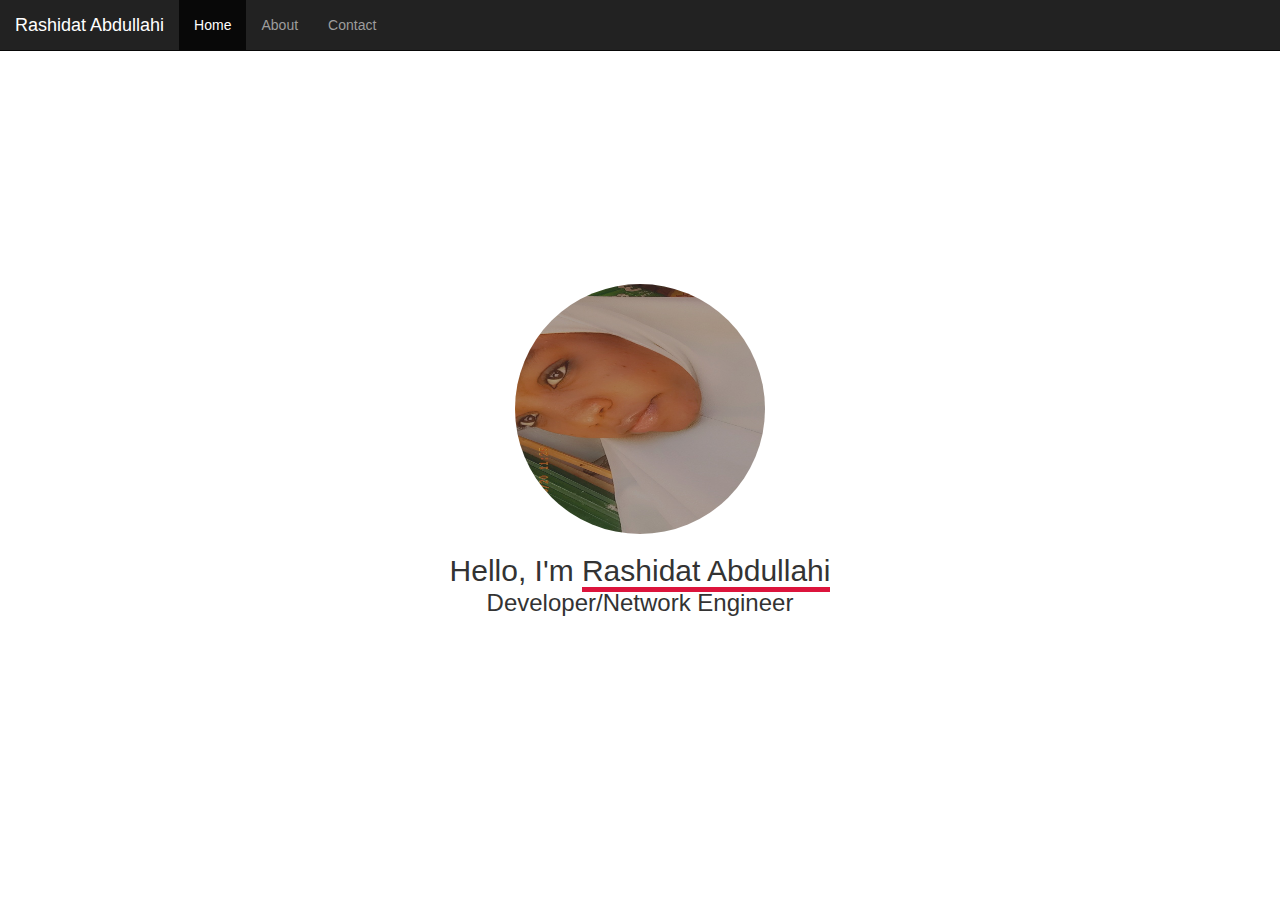
<file: portfolio-bootstrap/index.html>
<!DOCTYPE html>
<html lang="en">
<head>
    <meta charset="UTF-8">
    <meta name="viewport" content="width=device-width, initial-scale=1.0">
    <title>portfolio - With Bootstrap</title>
    <link rel="stylesheet" type="text/css" href="css/bootstrap.css">
    <link rel="stylesheet" type="text/css" href="css/style.css">
    <script type="text/javascript" src="js/bootstrap.js"></script>

</head>
<body>
    <nav class="navbar navbar-inverse navbar-fixed-top">
        <div class="container-fluid">
          <div class="navbar-header">
            <a class="navbar-brand" href="index.html">Rashidat Abdullahi</a>
          </div>
          <ul class="nav navbar-nav">
            <li class="active"><a href="index.html">Home</a></li>
            <li><a href="about.html">About</a></li>
            <li><a href="contact.html">Contact</a></li>
          </ul>
        </div>
      </nav>

      <main class="container">
          <section>
              <img src="mypcx.jpg" class="avarta">
              <h2>Hello, I'm <span class= "myname">Rashidat Abdullahi</span></h2>
              <h3>Developer/Network Engineer</h3>
          </section>
      </main>
     

</body>
</html>
</file>
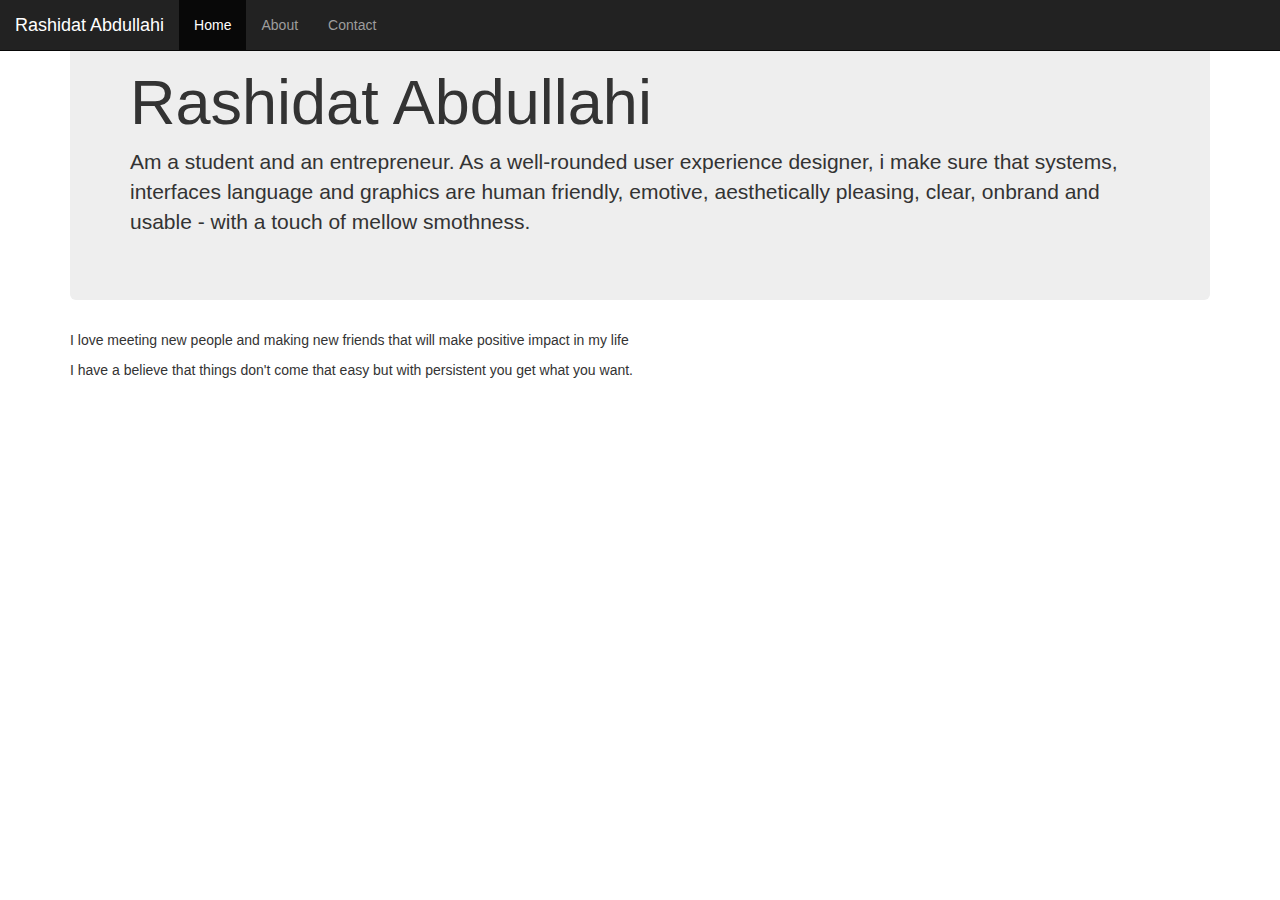
<file: portfolio-bootstrap/about.html>
<!DOCTYPE html>
<html lang="en">
<head>
    <meta charset="UTF-8">
    <meta name="viewport" content="width=device-width, initial-scale=1.0">
    <title>portfolio - With Bootstrap</title>
    <link rel="stylesheet" type="text/css" href="css/bootstrap.css">
    <link rel="stylesheet" type="text/css" href="css/style.css">
    <script type="text/javascript" src="js/bootstrap.js"></script>

</head>
<body>
    <nav class="navbar navbar-inverse navbar-fixed-top">
        <div class="container-fluid">
          <div class="navbar-header">
            <a class="navbar-brand" href="index.html">Rashidat Abdullahi</a>
          </div>
          <ul class="nav navbar-nav">
            <li class="active"><a href="index.html">Home</a></li>
            <li><a href="about.html">About</a></li>
            <li><a href="contact.html">Contact</a></li>
          </ul>
        </div>
      </nav>

      <div class="container">
        <div class="jumbotron">
          <h1>Rashidat Abdullahi</h1>
          <p> Am a student and an entrepreneur. 
            As a well-rounded user experience designer, i make sure that systems, 
            interfaces language and graphics are human friendly, emotive, aesthetically pleasing, clear, 
            onbrand and usable - with a touch of mellow smothness.</p>
        </div>
        <p>I love meeting new people and making new friends that will make positive impact in my life</p>
        <p>I have a believe that things don't come that easy but with persistent you get what you want.</p>
      </div>
      
    
</body>
</html>
</file>
<file: portfolio-bootstrap/css/style.css>
.navbar {
	position: fixed;
	width: 100%;
	/*border-radius: 50px;*/
}
section {
	display: flex;
	flex-direction: column;
	justify-content: center;
	align-items: center;
	height: 100vh;
	width: 100%;

}

.avarta {
	width: 250px;
	height: 250px;
	border-radius: 50%;
	/* filter: drop-shadow(30px 10px 4px crimson); */
	/*filter: drop-shadow(0 0 0.75rem crimson);*/
}

section h2, section h3 {
	text-align: center;
	margin-bottom: 0;
	padding-bottom: 0;
}

section h3 {
	margin-top: 3px;
}

.myname {
	border-bottom: solid 5px crimson;
}

.footer{
	background-color: black;
}
</file>
